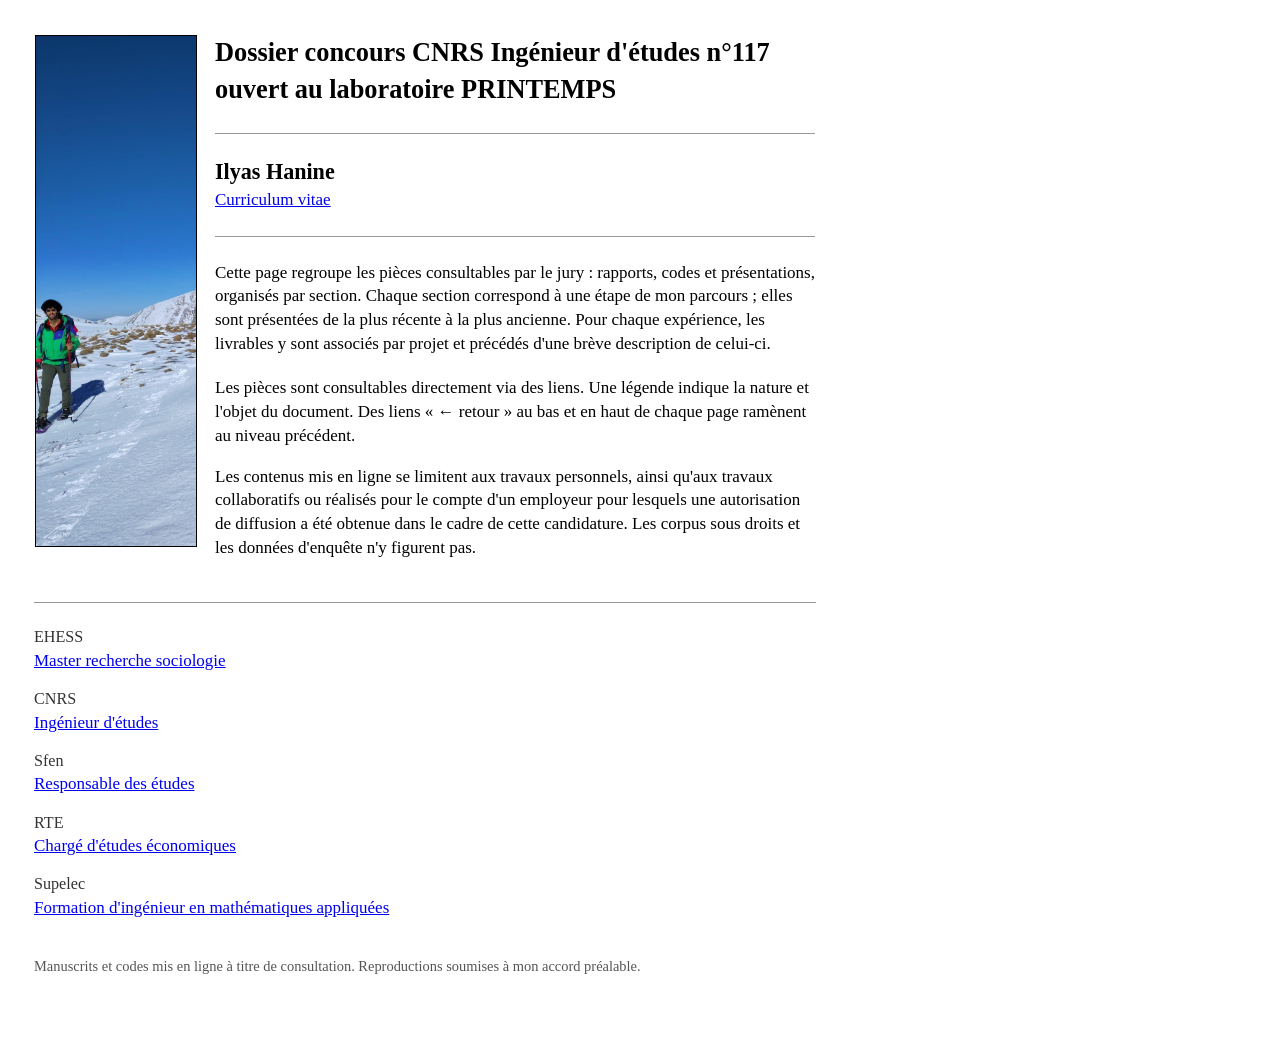
<file: index.html>
<!DOCTYPE html>
<html lang="fr">
<head>
  <meta charset="utf-8">
  <meta name="viewport" content="width=device-width, initial-scale=1">
  <meta name="robots" content="noindex, nofollow">
  <title>Ilyas Hanine — Dossier</title>
  <link rel="stylesheet" href="style.css">
</head>
<body>

  <table class="header">
    <tr>
      <td class="photo"><img src="photo.jpg" alt="" width="160"></td>
      <td class="ident">
          <h1 style="margin-top:0">Dossier concours CNRS Ingénieur d'études n°117 ouvert au laboratoire PRINTEMPS</h1>        
        <hr>
        <span class="name">Ilyas Hanine</span><br>
        <a href="cv-ilyas-hanine.pdf">Curriculum vitae</a>
        <hr>
        <p class="lead">
          Cette page regroupe les pièces consultables par le jury : rapports, codes et
          présentations, organisés par section. Chaque section correspond à une étape 
          de mon parcours ; elles sont présentées de la plus récente à la plus ancienne.  
          Pour chaque expérience, les livrables y sont associés par projet et précédés
          d'une brève description de celui-ci.
        </p>
        <p>
          Les pièces sont consultables directement via des liens. Une 
          légende indique la nature et l'objet du document. Des liens « ← retour »
          au bas et en haut de chaque page ramènent au niveau précédent.
        </p>
        <p>
          Les contenus mis en ligne se limitent aux travaux personnels, ainsi qu'aux 
          travaux collaboratifs ou réalisés pour le compte d'un employeur pour lesquels
          une autorisation de diffusion a été obtenue dans le cadre de cette candidature.
          Les corpus sous droits et les données d'enquête n'y figurent pas.
        </p>
      </td>
    </tr>
  </table>

  <hr>

  <ul class="tree">
    
    <li>
      <p class="desc">EHESS</p>
      <a class="item" href="ehess/">Master recherche sociologie</a>
    </li>
    <li>
      <p class="desc">CNRS</p>
      <a class="item" href="cnrs-ie/">Ingénieur d'études</a>
    </li>
    <li>
      <p class="desc">Sfen</p>
      <a class="item" href="sfen/">Responsable des études</a>
    </li>
    <li>
      <p class="desc">RTE</p>
      <a class="item" href="rte/">Chargé d'études économiques</a>
    </li>
    <li>
      <p class="desc">Supelec</p>
      <a class="item" href="supelec/">Formation d'ingénieur en mathématiques appliquées</a>
    </li>
    
    
    
  </ul>

  <footer>
    Manuscrits et codes mis en ligne à titre de consultation. Reproductions soumises à mon accord préalable.
  </footer>

</body>
</html>
</file>
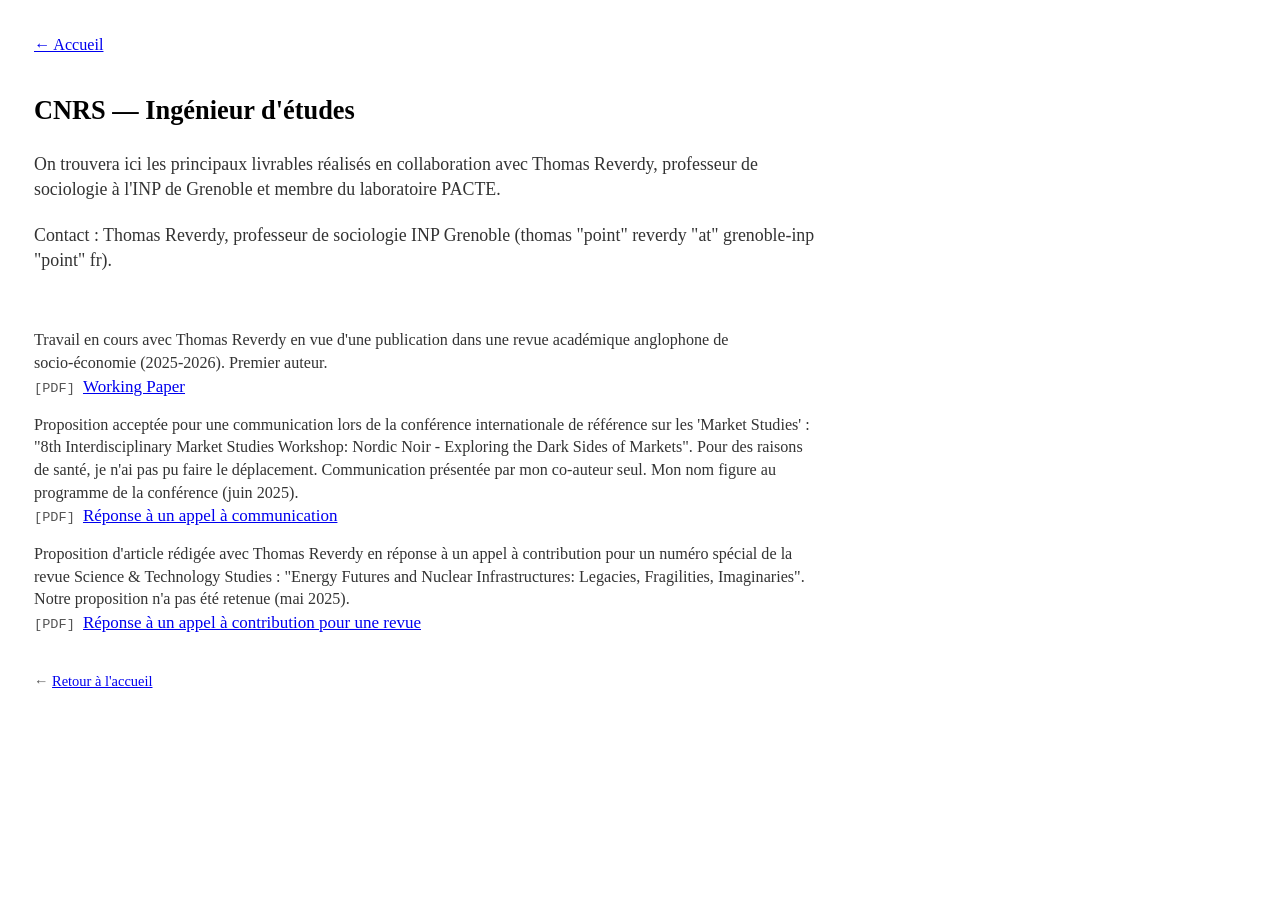
<file: cnrs-ie/index.html>
<!DOCTYPE html>
<html lang="fr">
<head>
  <meta charset="utf-8">
  <meta name="viewport" content="width=device-width, initial-scale=1">
  <meta name="robots" content="noindex, nofollow">
  <title>CNRS — Ingénieur d'études — Dossier</title>
  <link rel="stylesheet" href="../style.css">
</head>
<body>
  <nav class="back"><a href="../index.html">← Accueil</a></nav>

  <h1>CNRS — Ingénieur d'études</h1>
  <h2>On trouvera ici les principaux livrables réalisés en collaboration avec Thomas Reverdy, professeur de sociologie à l'INP de Grenoble et membre du laboratoire PACTE.</h2>
  <h2>Contact : Thomas Reverdy, professeur de sociologie INP Grenoble (thomas "point" reverdy "at" grenoble-inp "point" fr).</h2>
  <br>
  <br>
  <!-- Un <li> par projet. href = sous-dossier contenant un index.html (cf. ehess/n2o-carbone/). -->
  <ul class="tree">
    
    <li>
      <p class="caption">Travail en cours avec Thomas Reverdy en vue d'une publication dans une revue académique anglophone de socio-économie (2025-2026). Premier auteur. </p>
      <a class="tag">PDF</span><a class="doc" href="working-paper-market-studies.pdf">Working Paper</a><br> 
    </li>
    <li>
      <p class="caption">Proposition acceptée pour une communication lors de la conférence internationale de référence sur les 'Market Studies' : "8th Interdisciplinary Market Studies Workshop: Nordic Noir - Exploring the Dark Sides of Markets". Pour des raisons de santé, je n'ai pas pu faire le déplacement. Communication présentée par mon co-auteur seul. Mon nom figure au programme de la conférence (juin 2025).</p>
      <a class="tag">PDF</span><a class="doc" href="imsw2025-reverdy-hanine.pdf">Réponse à un appel à communication</a><br> 
    </li>
    <li>
      <p class="caption">Proposition d'article rédigée avec Thomas Reverdy en réponse à un appel à contribution pour un numéro spécial de la revue Science & Technology Studies : "Energy Futures and Nuclear Infrastructures: Legacies, Fragilities, Imaginaries". Notre proposition n'a pas été retenue (mai 2025).</p>
      <a class="tag">PDF</span><a class="doc" href="call-for-paper-sts-nuclear.pdf">Réponse à un appel à contribution pour une revue</a><br> 
    </li>
    
  </ul>

  <footer>← <a href="../index.html">Retour à l'accueil</a></footer>
</body>
</html>
</file>
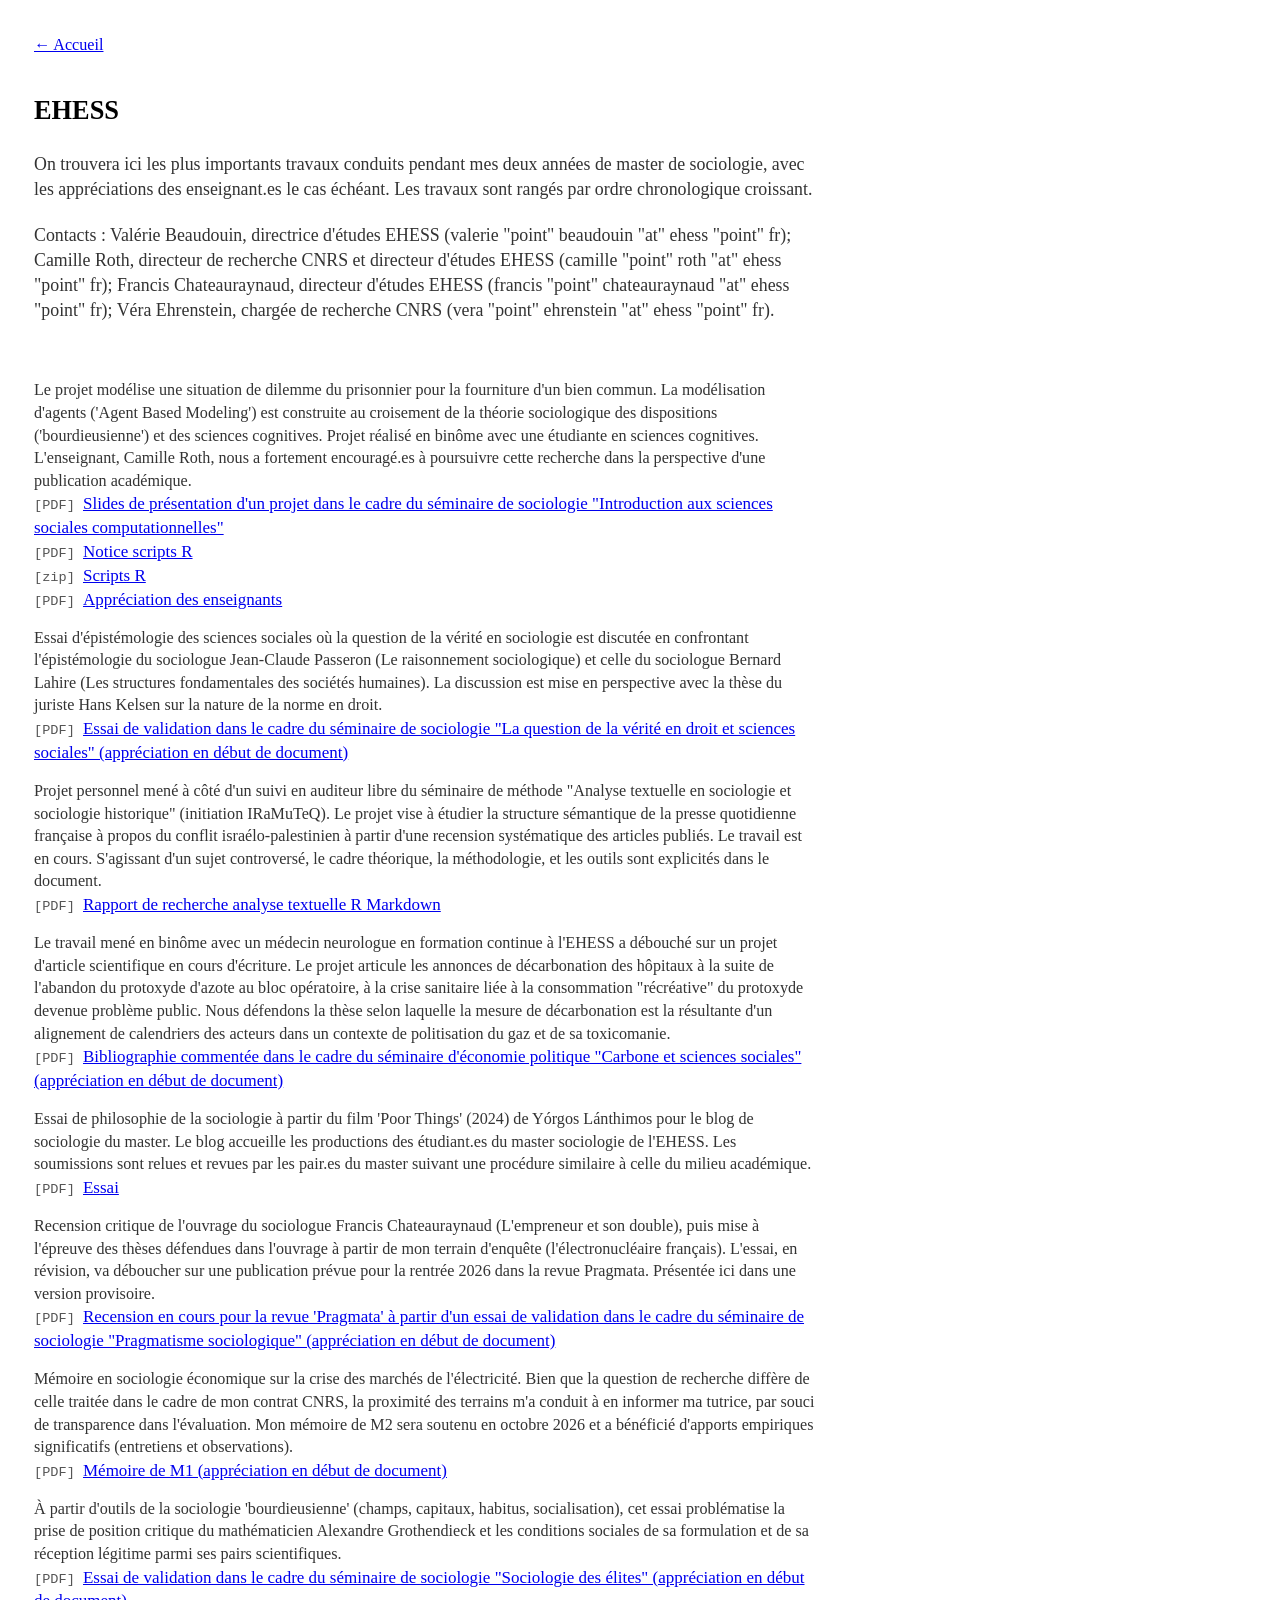
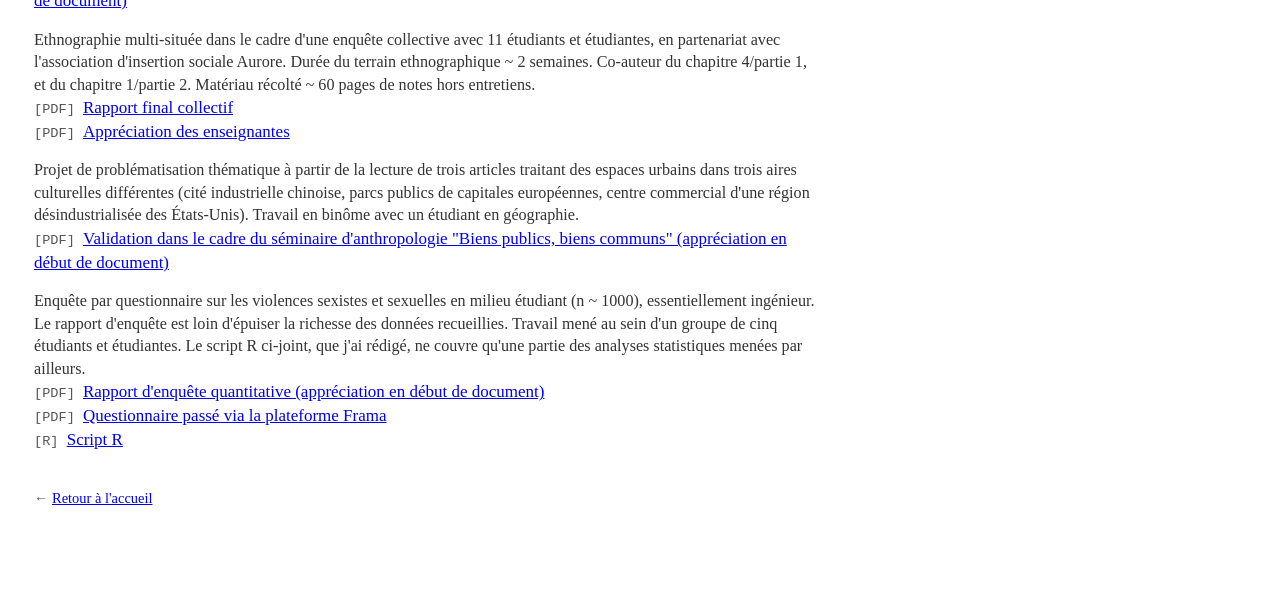
<file: ehess/index.html>
<!DOCTYPE html>
<html lang="fr">
<head>
  <meta charset="utf-8">
  <meta name="viewport" content="width=device-width, initial-scale=1">
  <meta name="robots" content="noindex, nofollow">
  <title>EHESS — Master recherche sociologie — Dossier</title>
  <link rel="stylesheet" href="../style.css">
</head>
<body>
  <nav class="back"><a href="../index.html">← Accueil</a></nav>

  <h1>EHESS</h1>
  <h2>On trouvera ici les plus importants travaux conduits pendant mes deux années de master de sociologie, avec les appréciations des enseignant.es le cas échéant. Les travaux sont rangés par ordre chronologique croissant.</h2>
  <h2>Contacts : Valérie Beaudouin, directrice d'études EHESS (valerie "point" beaudouin "at" ehess "point" fr); Camille Roth, directeur de recherche CNRS et directeur d'études EHESS (camille "point" roth "at" ehess "point" fr); Francis Chateauraynaud, directeur d'études EHESS (francis "point" chateauraynaud "at" ehess "point" fr); Véra Ehrenstein, chargée de recherche CNRS (vera "point" ehrenstein "at" ehess "point" fr).</h2>
  <br>
  <br>
  
  <ul class="tree">
    <li>
      <p class="caption">Le projet modélise une situation de dilemme du prisonnier pour la fourniture d'un bien commun. La modélisation d'agents ('Agent Based Modeling') est construite au croisement de la théorie sociologique des dispositions ('bourdieusienne') et des sciences cognitives. Projet réalisé en binôme avec une étudiante en sciences cognitives. L'enseignant, Camille Roth, nous a fortement encouragé.es à poursuivre cette recherche dans la perspective d'une publication académique.</p>
      <span class="tag">PDF</span><a class="doc" href="slides-ssc.pdf">Slides de présentation d'un projet dans le cadre du séminaire de sociologie "Introduction aux sciences sociales computationnelles"</a><br>
      <span class="tag">PDF</span><a class="doc" href="notice-ssc.pdf">Notice scripts R</a><br>
      <span class="tag">zip</span><a class="doc" href="scripts-ssc.zip">Scripts R</a><br>
      <span class="tag">PDF</span><a class="doc" href="validation-ssc.pdf">Appréciation des enseignants</a><br>
    </li>
    
    <li>
       <p class="caption">Essai d'épistémologie des sciences sociales où la question de la vérité en sociologie est discutée en confrontant l'épistémologie du sociologue Jean-Claude Passeron (Le raisonnement sociologique) et celle du sociologue Bernard Lahire (Les structures fondamentales des sociétés humaines). La discussion est mise en perspective avec la thèse du juriste Hans Kelsen sur la nature de la norme en droit. </p>
       <span class="tag">PDF</span><a class="doc" href="verite-droit-sciences-sociales.pdf">Essai de validation dans le cadre du séminaire de sociologie "La question de la vérité en droit et sciences sociales" (appréciation en début de document)</a><br>
    </li>
    <li>
      <p class="caption">Projet personnel mené à côté d'un suivi en auditeur libre du séminaire de méthode "Analyse textuelle en sociologie et sociologie historique" (initiation IRaMuTeQ). Le projet vise à étudier la structure sémantique de la presse quotidienne française à propos du conflit israélo-palestinien à partir d'une recension systématique des articles publiés. Le travail est en cours. S'agissant d'un sujet controversé, le cadre théorique, la méthodologie, et les outils sont explicités dans le document.</p>   
      <span class="tag">PDF</span><a class="doc" href="cadrage-discursif-israel-palestine.pdf">Rapport de recherche analyse textuelle R Markdown</a><br>
    </li>
    <li>
      <p class="caption">Le travail mené en binôme avec un médecin neurologue en formation continue à l'EHESS a débouché sur un projet d'article scientifique en cours d'écriture. Le projet articule les annonces de décarbonation des hôpitaux à la suite de l'abandon du protoxyde d'azote au bloc opératoire, à la crise sanitaire liée à la consommation "récréative" du protoxyde devenue problème public. Nous défendons la thèse selon laquelle la mesure de décarbonation est la résultante d'un alignement de calendriers des acteurs dans un contexte de politisation du gaz et de sa toxicomanie.</p>
      <span class="tag">PDF</span><a class="doc" href="bibliographie-protoxyde-carbone-sciences-sociales.pdf">Bibliographie commentée dans le cadre du séminaire d'économie politique "Carbone et sciences sociales" (appréciation en début de document)</a><br>
    </li>
    <li>
      <p class="caption">Essai de philosophie de la sociologie à partir du film 'Poor Things' (2024) de Yórgos Lánthimos pour le blog de sociologie du master. Le blog accueille les productions des étudiant.es du master sociologie de l'EHESS. Les soumissions sont relues et revues par les pair.es du master suivant une procédure similaire à celle du milieu académique.</p>
      <span class="tag">PDF</span><a class="doc" href="article-blog-socio.pdf">Essai</a><br>
    </li>
    <li>
      <p class="caption">Recension critique de l'ouvrage du sociologue Francis Chateauraynaud (L'empreneur et son double), puis mise à l'épreuve des thèses défendues dans l'ouvrage à partir de mon terrain d'enquête (l'électronucléaire français). L'essai, en révision, va déboucher sur une publication prévue pour la rentrée 2026 dans la revue Pragmata. Présentée ici dans une version provisoire. </p>
      <span class="tag">PDF</span><a class="doc" href="recension-chatauraynaud-emprise-pragmata.pdf">Recension en cours pour la revue 'Pragmata' à partir d'un essai de validation dans le cadre du séminaire de sociologie "Pragmatisme sociologique" (appréciation en début de document)</a><br>
    </li>
    
    <li>
      <p class="caption">Mémoire en sociologie économique sur la crise des marchés de l'électricité. Bien que la question de recherche diffère de celle traitée dans le cadre de mon contrat CNRS, la proximité des terrains m'a conduit à en informer ma tutrice, par souci de transparence dans l'évaluation. Mon mémoire de M2 sera soutenu en octobre 2026 et a bénéficié d'apports empiriques significatifs (entretiens et observations). </p>
      <span class="tag">PDF</span><a class="doc" href="memoire-m1.pdf">Mémoire de M1 (appréciation en début de document)</a><br>
    </li>
    
    <li>
      <p class="caption">À partir d'outils de la sociologie 'bourdieusienne' (champs, capitaux, habitus, socialisation), cet essai problématise la prise de position critique du mathématicien Alexandre Grothendieck et les conditions sociales de sa formulation et de sa réception légitime parmi ses pairs scientifiques. </p>
      <span class="tag">PDF</span><a class="doc" href="sociologie-elites-grothendieck.pdf">Essai de validation dans le cadre du séminaire de sociologie "Sociologie des élites" (appréciation en début de document)</a><br>
    </li>
    <li>
      <p class="caption">Ethnographie multi-située dans le cadre d'une enquête collective avec 11 étudiants et étudiantes, en partenariat avec l'association d'insertion sociale Aurore. Durée du terrain ethnographique ~ 2 semaines. Co-auteur du chapitre 4/partie 1, et du chapitre 1/partie 2. Matériau récolté ~ 60 pages de notes hors entretiens.</p>
      <span class="tag">PDF</span><a class="doc" href="rapport-commun-ethnographie-aurore.pdf">Rapport final collectif</a><br>
      <span class="tag">PDF</span><a class="doc" href="validation-ethnographie-ilyas.pdf">Appréciation des enseignantes</a><br>
    </li>
    <li>
      <p class="caption">Projet de problématisation thématique à partir de la lecture de trois articles traitant des espaces urbains dans trois aires culturelles différentes (cité industrielle chinoise, parcs publics de capitales européennes, centre commercial d'une région désindustrialisée des États-Unis). Travail en binôme avec un étudiant en géographie.</p>
      <span class="tag">PDF</span><a class="doc" href="rapport-biens-communs.pdf">Validation dans le cadre du séminaire d'anthropologie "Biens publics, biens communs" (appréciation en début de document)</a><br>
    </li>
    <li>
      <p class="caption">Enquête par questionnaire sur les violences sexistes et sexuelles en milieu étudiant (n ~ 1000), essentiellement ingénieur. Le rapport d'enquête est loin d'épuiser la richesse des données recueillies. Travail mené au sein d'un groupe de cinq étudiants et étudiantes. Le script R ci-joint, que j'ai rédigé, ne couvre qu'une partie des analyses statistiques menées par ailleurs.</p>
      <span class="tag">PDF</span><a class="doc" href="rapport-sociologie-quanti.pdf">Rapport d'enquête quantitative (appréciation en début de document)</a><br>
      <span class="tag">PDF</span><a class="doc" href="questionnaire-sociologie-quanti.pdf">Questionnaire passé via la plateforme Frama</a><br>
      <span class="tag">R</span><a class="doc" href="script-sociologie-quanti.R">Script R</a>
    </li>    
    
    
  </ul>

  <footer>← <a href="../index.html">Retour à l'accueil</a></footer>
</body>
</
</file>
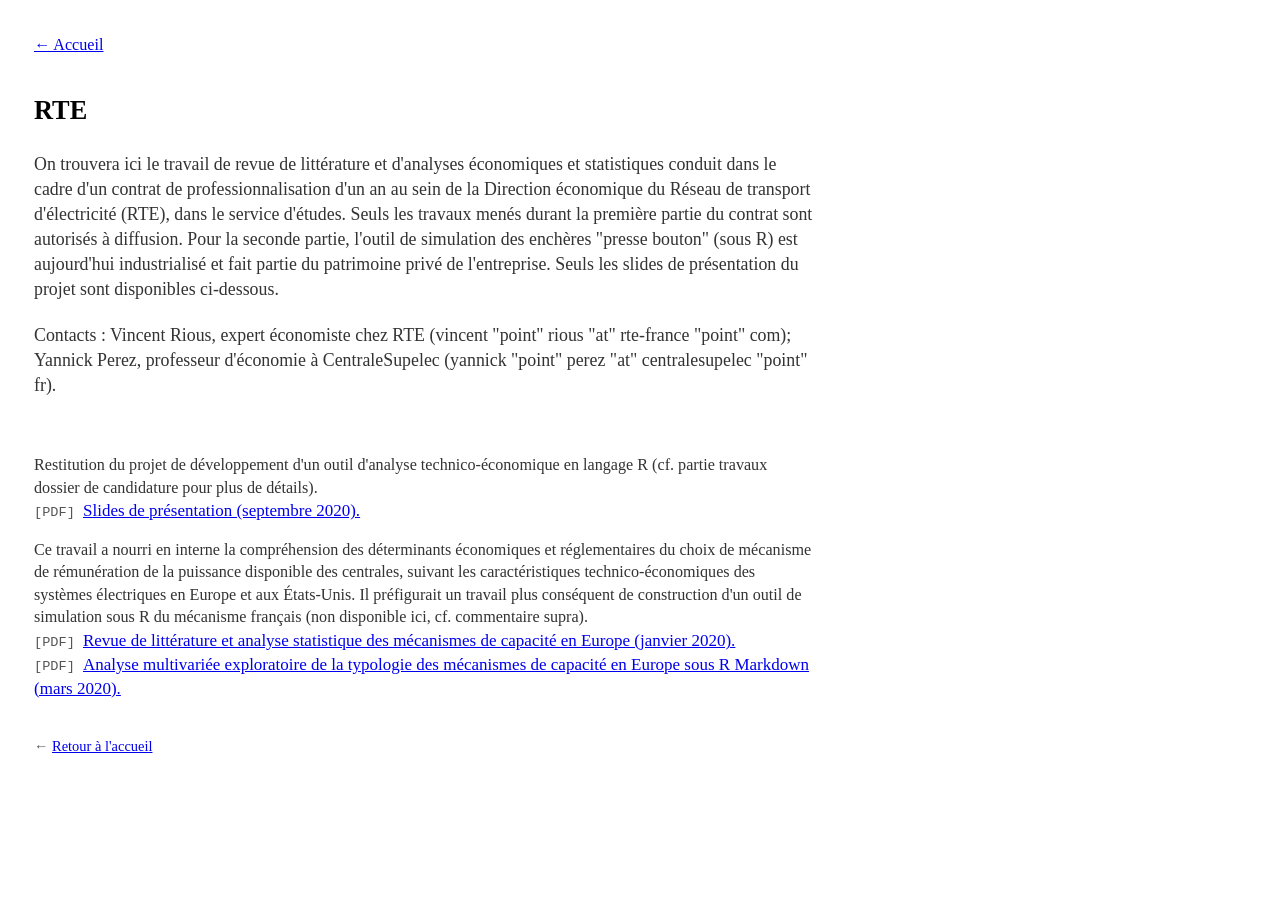
<file: rte/index.html>
<!DOCTYPE html>
<html lang="fr">
<head>
  <meta charset="utf-8">
  <meta name="viewport" content="width=device-width, initial-scale=1">
  <meta name="robots" content="noindex, nofollow">
  <title>RTE — Chargé d'études économiques — Dossier</title>
  <link rel="stylesheet" href="../style.css">
</head>
<body>
  <nav class="back"><a href="../index.html">← Accueil</a></nav>

  <h1>RTE</h1>
  <h2>On trouvera ici le travail de revue de littérature et d'analyses économiques et statistiques conduit dans le cadre d'un contrat de professionnalisation d'un an au sein de la Direction économique du Réseau de transport d'électricité (RTE), dans le service d'études. Seuls les travaux menés durant la première partie du contrat sont autorisés à diffusion. Pour la seconde partie, l'outil de simulation des enchères "presse bouton" (sous R) est aujourd'hui industrialisé et fait partie du patrimoine privé de l'entreprise. Seuls les slides de présentation du projet sont disponibles ci-dessous.</h2>
  <h2>Contacts : Vincent Rious, expert économiste chez RTE (vincent "point" rious "at" rte-france "point" com); Yannick Perez, professeur d'économie à CentraleSupelec (yannick "point" perez "at" centralesupelec "point" fr).</h2>
  <br>
  <br>
  <!-- Un <li> par projet. href = sous-dossier contenant un index.html (cf. ehess/n2o-carbone/). -->
  <ul class="tree">

    <li>
      <p class="caption">Restitution du projet de développement d'un outil d'analyse technico-économique en langage R (cf. partie travaux dossier de candidature pour plus de détails).</p>
      <span class="tag">PDF</span><a class="doc" href="restitution-modelisation-eva.pdf"> Slides de présentation (septembre 2020).</a><br>
    </li>
    <li>
      <p class="caption">Ce travail a nourri en interne la compréhension des déterminants économiques et réglementaires du choix de mécanisme de rémunération de la puissance disponible des centrales, suivant les caractéristiques technico-économiques des systèmes électriques en Europe et aux États-Unis. Il préfigurait un travail plus conséquent de construction d'un outil de simulation sous R du mécanisme français (non disponible ici, cf. commentaire supra).</p>
      <span class="tag">PDF</span><a class="doc" href="mecapa-revue.pdf"> Revue de littérature et analyse statistique des mécanismes de capacité en Europe (janvier 2020).</a><br>
      <span class="tag">PDF</span><a class="doc" href="analyse-acm-mecapa.pdf">Analyse multivariée exploratoire de la typologie des mécanismes de capacité en Europe sous R Markdown (mars 2020).</a>
    </li>

   
    
  </ul>

  <footer>← <a href="../index.html">Retour à l'accueil</a></footer>
</body>
</html>
</file>
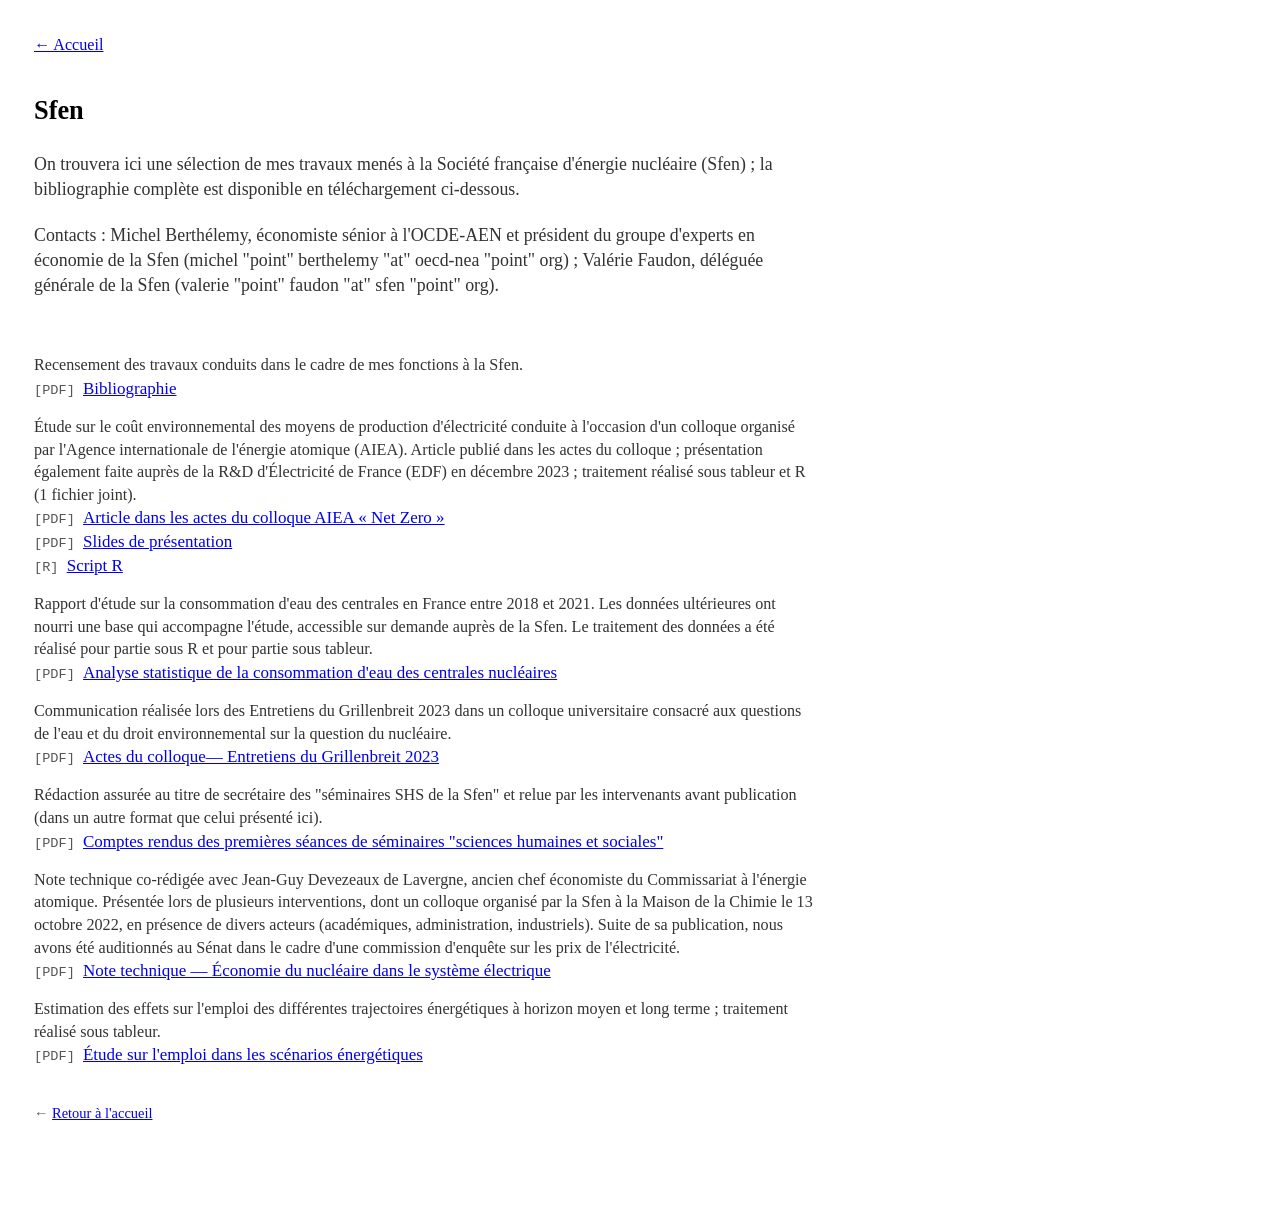
<file: sfen/index.html>
<!DOCTYPE html>
<html lang="fr">
<head>
  <meta charset="utf-8">
  <meta name="viewport" content="width=device-width, initial-scale=1">
  <meta name="robots" content="noindex, nofollow">
  <title>Sfen — Responsable des études — Dossier</title>
  <link rel="stylesheet" href="../style.css">
</head>
<body>
  <nav class="back"><a href="../index.html">← Accueil</a></nav>

  <h1>Sfen</h1>
  <h2>On trouvera ici une sélection de mes travaux menés à la Société française d'énergie nucléaire (Sfen) ; la bibliographie complète est disponible en téléchargement ci-dessous.</h2>
  <h2>Contacts : Michel Berthélemy, économiste sénior à l'OCDE-AEN et président du groupe d'experts en économie de la Sfen (michel "point" berthelemy "at" oecd-nea "point" org) ; Valérie Faudon, déléguée générale de la Sfen (valerie "point" faudon "at" sfen "point" org).</h3>
  <br>
  <br>
  <!-- Un <li> par projet. href = sous-dossier contenant un index.html (cf. ehess/n2o-carbone/). -->
  <ul class="tree">
    <li>
      <p class="caption">Recensement des travaux conduits dans le cadre de mes fonctions à la Sfen.</p>
      <span class="tag">PDF</span><a class="doc" href="bibliographie-sfen.pdf">Bibliographie</a><br> 
    </li>

    <li>
      <p class="caption">Étude sur le coût environnemental des moyens de production d'électricité conduite à l'occasion d'un colloque organisé par l'Agence internationale de l'énergie atomique (AIEA). Article publié dans les actes du colloque ; présentation également faite auprès de la R&amp;D d'Électricité de France (EDF) en décembre 2023 ; traitement réalisé sous tableur et R (1 fichier joint).</p>
      <span class="tag">PDF</span><a class="doc" href="actes-aiea-net-zero.pdf"> Article dans les actes du colloque AIEA « Net Zero »</a><br>
      <span class="tag">PDF</span><a class="doc" href="actes-aiea-net-zero-presentation.pdf">Slides de présentation</a><br> 
      <span class="tag">R</span><a class="doc" href="analyse-acv-externalite.R">Script R</a><br> 
    </li>

    <li>
      <p class="caption">Rapport d'étude sur la consommation d'eau des centrales en France entre 2018 et 2021. Les données ultérieures ont nourri une base qui accompagne l'étude, accessible sur demande auprès de la Sfen. Le traitement des données a été réalisé pour partie sous R et pour partie sous tableur.</p>
      <span class="tag">PDF</span><a class="doc" href="analyse-consommation-eau.pdf">Analyse statistique de la consommation d'eau des centrales nucléaires</a><br> 
    </li>

    <li>
      <p class="caption">Communication réalisée lors des Entretiens du Grillenbreit 2023 dans un colloque universitaire consacré aux questions de l'eau et du droit environnemental sur la question du nucléaire.</p>
      <span class="tag">PDF</span><a class="doc" href="actes-grillenbreit-2023.pdf">Actes du colloque— Entretiens du Grillenbreit 2023</a><br> 
    </li>

    

    <li>
      <p class="caption">Rédaction assurée au titre de secrétaire des "séminaires SHS de la Sfen" et relue par les intervenants avant publication (dans un autre format que celui présenté ici).</p>
      <span class="tag">PDF</span><a class="doc" href="cr-seminaire-sfen-shs.pdf">Comptes rendus des premières séances de séminaires "sciences humaines et sociales"</a><br>
    </li>

    <li>
      <p class="caption">Note technique co-rédigée avec Jean-Guy Devezeaux de Lavergne, ancien chef économiste du Commissariat à l'énergie atomique. Présentée lors de plusieurs interventions, dont un colloque organisé par la Sfen à la Maison de la Chimie le 13 octobre 2022, en présence de divers acteurs (académiques, administration, industriels). Suite de sa publication, nous avons été auditionnés au Sénat dans le cadre d'une commission d'enquête sur les prix de l'électricité.</p>
      <span class="tag">PDF</span><a class="doc" href="note-technique-hanine-devezeaux.pdf">Note technique — Économie du nucléaire dans le système électrique</a><br>
    </li>


    <li>
      <p class="caption">Estimation des effets sur l'emploi des différentes trajectoires énergétiques à horizon moyen et long terme ; traitement réalisé sous tableur.</p>
      <span class="tag">PDF</span><a class="doc" href="etude-emploi-scenarios.pdf">Étude sur l'emploi dans les scénarios énergétiques</a><br> 
    </li>

  </ul>

  <footer>← <a href="../index.html">Retour à l'accueil</a></footer>
</body>
</html>
</file>
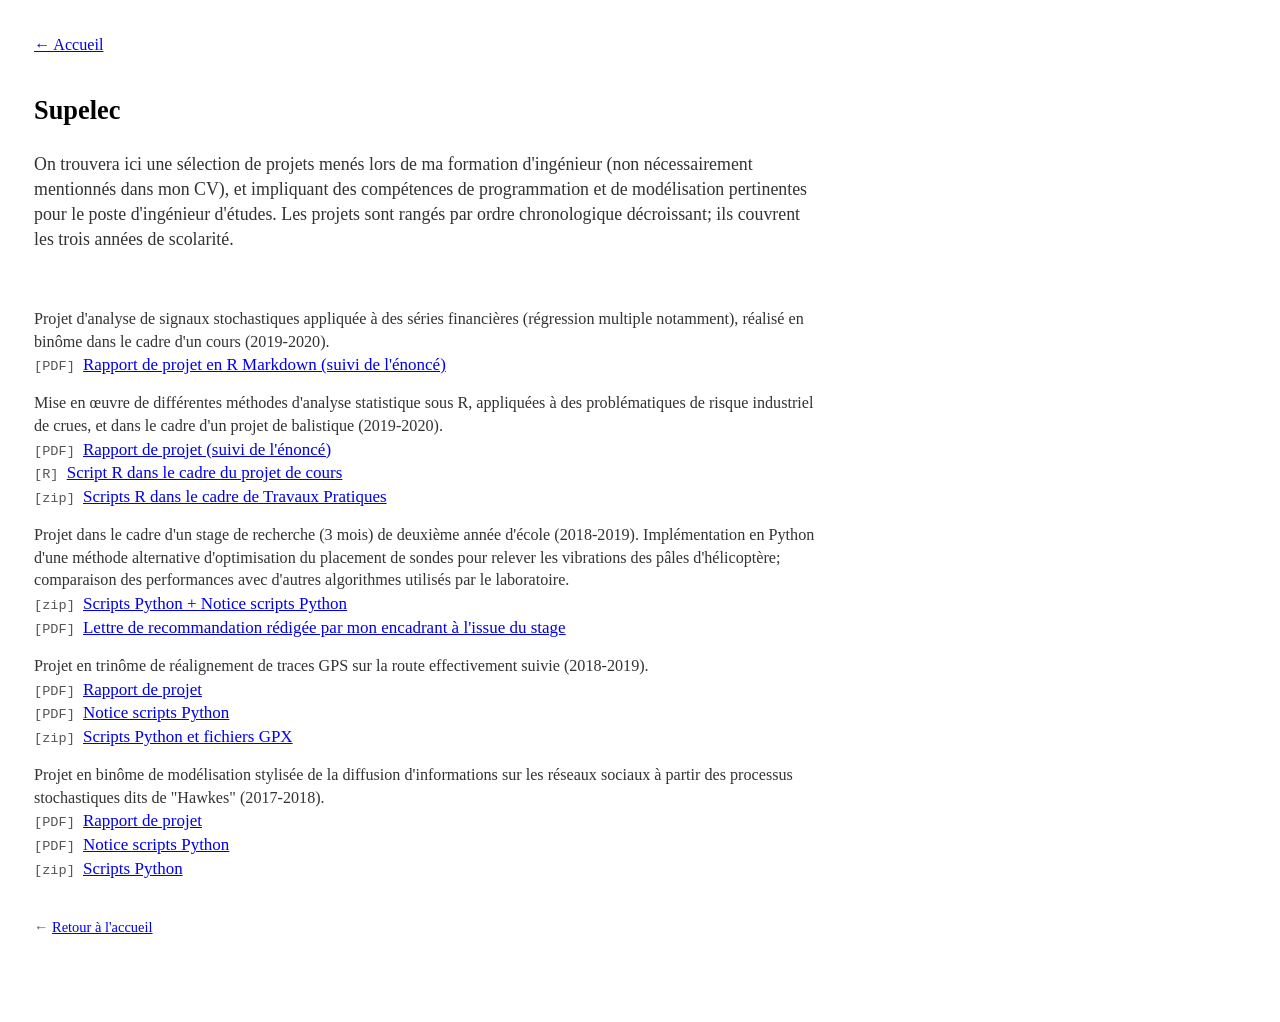
<file: supelec/index.html>
<!DOCTYPE html>
<html lang="fr">
<head>
  <meta charset="utf-8">
  <meta name="viewport" content="width=device-width, initial-scale=1">
  <meta name="robots" content="noindex, nofollow">
  <title>Supelec — Formation d'ingénieur en mathématiques appliquées — Dossier</title>
  <link rel="stylesheet" href="../style.css">
</head>
<body>
  <nav class="back"><a href="../index.html">← Accueil</a></nav>

  <h1>Supelec</h1>
  <h2>On trouvera ici une sélection de projets menés lors de ma formation d'ingénieur (non nécessairement mentionnés dans mon CV), et impliquant des compétences de programmation et de modélisation pertinentes pour le poste d'ingénieur d'études. Les projets sont rangés par ordre chronologique décroissant; ils couvrent les trois années de scolarité.</h2>
  <br>
  <br>
  <!-- Un <li> par projet. href = sous-dossier contenant un index.html (cf. ehess/n2o-carbone/). -->
  <ul class="tree">

    <li>
      <p class="caption">Projet d'analyse de signaux stochastiques appliquée à des séries financières (régression multiple notamment), réalisé en binôme dans le cadre d'un cours (2019-2020).</p>
      <span class="tag">PDF</span><a class="doc" href="rapport-projet-pc.pdf"> Rapport de projet en R Markdown (suivi de l'énoncé)</a><br>
      
    </li>
    <li>
      <p class="caption">Mise en œuvre de différentes méthodes d'analyse statistique sous R, appliquées à des problématiques de risque industriel de crues, et dans le cadre d'un projet de balistique (2019-2020).</p>
      <span class="tag">PDF</span><a class="doc" href="rapport-projet-risque-industriel.pdf"> Rapport de projet (suivi de l'énoncé) </a><br>
      <span class="tag">R</span><a class="doc" href="script-projet-risque-industriel.R"> Script R dans le cadre du projet de cours</a><br>
      <span class="tag">zip</span><a class="doc" href="scripts-tp-risque-industriel.zip"> Scripts R dans le cadre de Travaux Pratiques</a><br>
     
    </li>

      <li>
      <p class="caption">Projet dans le cadre d'un stage de recherche (3 mois) de deuxième année d'école (2018-2019). Implémentation en Python d'une méthode alternative d'optimisation du placement de sondes pour relever les vibrations des pâles d'hélicoptère; comparaison des performances avec d'autres algorithmes utilisés par le laboratoire. </p>
      <span class="tag">zip</span><a class="doc" href="scripts-stage-2a.zip">Scripts Python + Notice scripts Python </a><br> 
      <span class="tag">PDF</span><a class="doc" href="lettre-recommandation-2a.pdf">Lettre de recommandation rédigée par mon encadrant à l'issue du stage</a><br> 
      
    </li>

     <li>
      <p class="caption">Projet en trinôme de réalignement de traces GPS sur la route effectivement suivie (2018-2019).</p>
      <span class="tag">PDF</span><a class="doc" href="projet-map-matching.pdf"> Rapport de projet </a><br>
      <span class="tag">PDF</span><a class="doc" href="notice-map-matching.pdf">Notice scripts Python</a><br> 
      <span class="tag">zip</span><a class="doc" href="scripts-map-matching.zip">Scripts Python et fichiers GPX</a><br> 
      
      
    </li>
    
    <li>
      <p class="caption">Projet en binôme de modélisation stylisée de la diffusion d'informations sur les réseaux sociaux à partir des processus stochastiques dits de "Hawkes" (2017-2018).</p>
      <span class="tag">PDF</span><a class="doc" href="rapport-projet-hawkes.pdf"> Rapport de projet</a><br>
      <span class="tag">PDF</span><a class="doc" href="notice-projet-hawkes.pdf">Notice scripts Python</a><br> 
      <span class="tag">zip</span><a class="doc" href="scripts-projet-hawkes.zip">Scripts Python</a><br> 
    </li>
   

  

    

    

    
    
  </ul>

  <footer>← <a href="../index.html">Retour à l'accueil</a></footer>
</body>
</html>
</file>
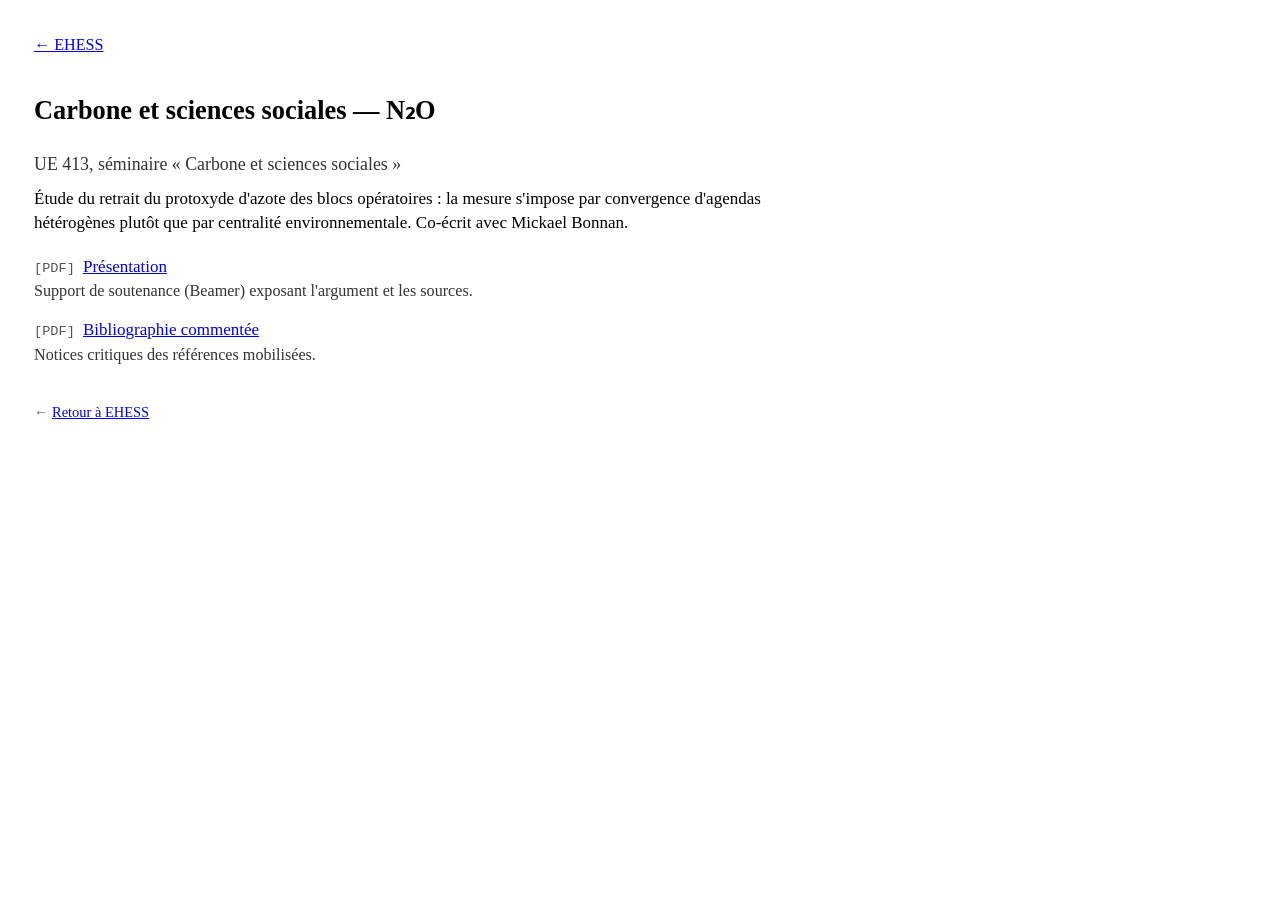
<file: ehess/n2o-carbone/index.html>
<!DOCTYPE html>
<html lang="fr">
<head>
  <meta charset="utf-8">
  <meta name="viewport" content="width=device-width, initial-scale=1">
  <meta name="robots" content="noindex, nofollow">
  <title>N₂O — EHESS</title>
  <link rel="stylesheet" href="../../style.css">
</head>
<body>
  <nav class="back"><a href="../index.html">← EHESS</a></nav>

  <h1>Carbone et sciences sociales — N₂O</h1>
  <h2>UE 413, séminaire « Carbone et sciences sociales »</h2>

  <p class="lead">
    Étude du retrait du protoxyde d'azote des blocs opératoires : la mesure s'impose
    par convergence d'agendas hétérogènes plutôt que par centralité environnementale.
    Co-écrit avec Mickael Bonnan.
  </p>

  <ul class="docs">
    <li>
      <span class="tag">PDF</span><a class="doc" href="presentation-n2o.pdf">Présentation</a>
      <p class="caption">Support de soutenance (Beamer) exposant l'argument et les sources.</p>
    </li>
    <li>
      <span class="tag">PDF</span><a class="doc" href="bibliographie-commentee.pdf">Bibliographie commentée</a>
      <p class="caption">Notices critiques des références mobilisées.</p>
    </li>
  </ul>

  <footer>← <a href="../index.html">Retour à EHESS</a></footer>
</body>
</html>
</file>
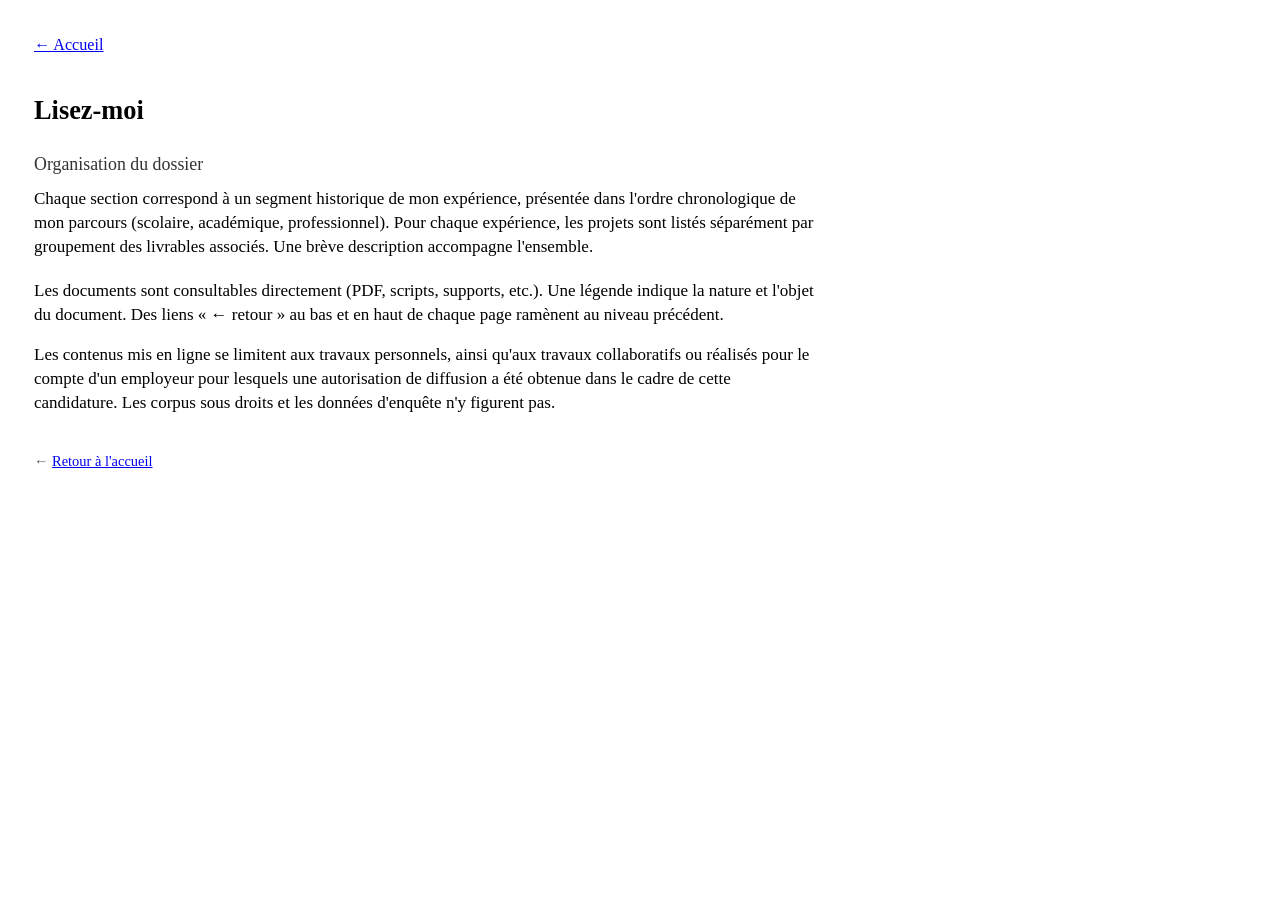
<file: lisez-moi.html>
<!DOCTYPE html>
<html lang="fr">
<head>
  <meta charset="utf-8">
  <meta name="viewport" content="width=device-width, initial-scale=1">
  <meta name="robots" content="noindex, nofollow">
  <title>Lisez-moi — Dossier</title>
  <link rel="stylesheet" href="style.css">
</head>
<body>
  <nav class="back"><a href="index.html">← Accueil</a></nav>

  <h1>Lisez-moi</h1>
  <h2>Organisation du dossier</h2>

  <p class="lead">
    Chaque section correspond à un segment historique de mon expérience, présentée 
    dans l'ordre chronologique de mon parcours (scolaire, académique, professionnel). 
    Pour chaque expérience, les projets sont listés séparément par groupement des
    livrables associés. Une brève description accompagne l'ensemble.
  </p>

  <p>
    Les documents sont consultables directement (PDF, scripts, supports, etc.). Une 
    légende indique la nature et l'objet du document. Des liens « ← retour »
    au bas et en haut de chaque page ramènent au niveau précédent.
  </p>

  <p>
    Les contenus mis en ligne se limitent aux travaux personnels, ainsi qu'aux 
    travaux collaboratifs ou réalisés pour le compte d'un employeur pour lesquels
    une autorisation de diffusion a été obtenue dans le cadre de cette candidature.
    Les corpus sous droits et les données d'enquête n'y figurent pas.
  </p>

  <footer>← <a href="index.html">Retour à l'accueil</a></footer>
</body>
</html>
</file>
<file: style.css>
/* Dossier CNRS IE — feuille de style unique, façon page IMO.
   Times, fond blanc, liens classiques. Modifier ici change tout le site. */

body {
  max-width: 46em;
  margin: 2em 2em 5em;
  font-family: "Times New Roman", Times, serif;
  font-size: 17px;
  line-height: 1.4;
  color: #000;
  background: #fff;
}

a         { color: #0000ee; }
a:visited { color: #551a8b; }

h1 { font-size: 1.55em; font-weight: bold;   margin: 1.4em 0 .5em; }
h2 { font-size: 1.05em; font-weight: normal; color: #333; margin: 1.2em 0 .4em; }

hr { border: 0; border-top: 1px solid #999; margin: 1.4em 0; }

/* En-tête : photo à gauche, nom + titre à droite */
table.header { border-collapse: collapse; margin-bottom: 1em; }
table.header td { vertical-align: top; }
table.header td.photo { width: 1%; padding-right: 1em; }
table.header img { border: 1px solid #000; }
.name  { font-size: 1.3em; font-weight: bold; }
.title { font-weight: bold; }

.lead { margin: .6em 0 1.2em; }

nav.back { margin: 0 0 1.4em; font-size: .95em; }

ul.tree, ul.docs { list-style: none; padding: 0; margin: 0; }
ul.tree > li, ul.docs > li { margin: 0 0 .9em; }
ul.tree a.item, ul.docs a.doc { border: 0; }

.desc, .caption { margin: .1em 0 0; color: #333; font-size: .95em; }

.tag { font-family: "Courier New", monospace; font-size: .8em; color: #555; }
.tag::before { content: "["; }
.tag::after  { content: "] "; }

footer { margin-top: 2.5em; font-size: .85em; color: #555; }
</file>
